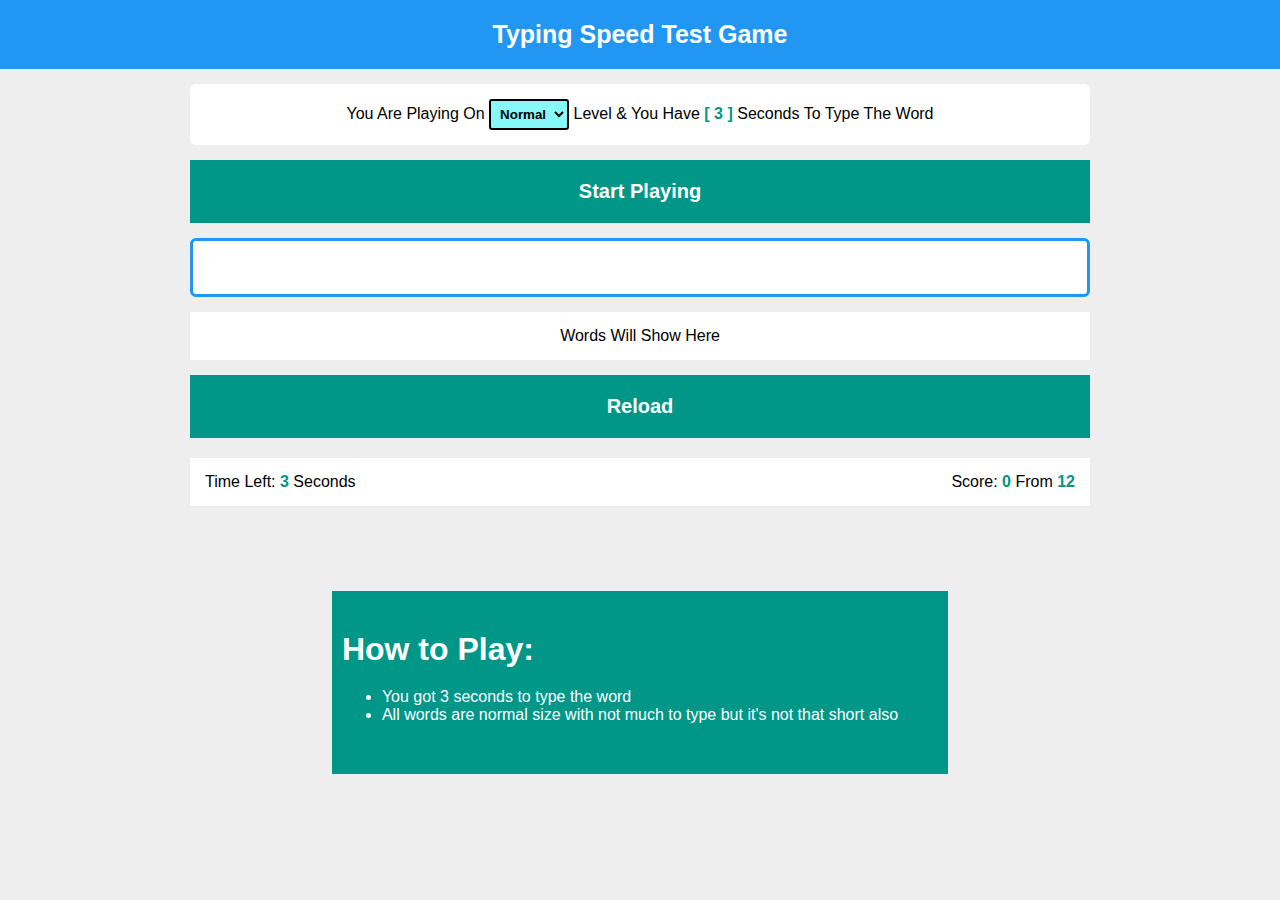
<file: Game Page/game.html>
<!DOCTYPE html>
<html lang="en">
<head>
    <meta charset="UTF-8">
    <meta http-equiv="X-UA-Compatible" content="IE=edge">
    <meta name="viewport" content="width=device-width, initial-scale=1.0">
    <link rel="stylesheet" href="../CSS/Game Page CSS/styles.css">
    <title>Typing|Speed|Test|Game</title>
</head>
<body>
    <div class="game">
        <div class="name">Typing Speed Test Game</div>
        <div class="container">
          <div class="message">
            You Are Playing On
            <select>
                <option value="Normal">Normal</option>
                <option value="Easy">Easy</option>
                <option value="Hard">Hard</option>
            </select> Level
            & You Have <span class="seconds"></span> Seconds To Type The Word
          </div>
          <div class="start">Start Playing</div>
          <div class="the-word"></div>
          <input type="text" class="input" />
          <div class="upcoming-words">Words Will Show Here</div>
          <div class="reload">Reload</div>
          <div class="control">
            <div class="time">Time Left: <span></span> Seconds</div>
            <div class="score">
              Score: <span class="got">0</span> From <span class="total"></span>
            </div>
          </div>
          <div class="finish"></div>
          <div class="cards"></div>
        </div>
      </div>
    <script src="script.js"></script>
</body>
</html>
</file>
<file: CSS/Game Page CSS/styles.css>
:root {
  --main-color: #2196f3;
}
* {
  box-sizing: border-box;
  margin: 0;
  padding: 0;
}
body {
  font-family: "Open Sans", sans-serif;
}
.game {
  background-color: #eee;
  min-height: 100vh;
}
.container {
  margin: auto;
  max-width: 900px;
}
.name {
  background-color: var(--main-color);
  color: white;
  padding: 20px;
  font-size: 25px;
  text-align: center;
  font-weight: bold;
}
.message {
  background-color: white;
  padding: 15px;
  margin: 15px 0;
  border-radius: 6px;
  text-align: center;
}
.message span {
  font-weight: bold;
  color: #009688;
}
.message span::before {
  content: "[ ";
}
.message span::after {
  content: " ]";
}
.start {
  font-size: 20px;
  font-weight: bold;
  text-align: center;
  background-color: #009688;
  color: white;
  padding: 20px;
  cursor: pointer;
}
.the-word {
  text-align: center;
  font-weight: bold;
  font-size: 60px;
  color: var(--main-color);
  user-select: none;
}
.input {
  margin: 15px 0;
  width: 100%;
  display: block;
  padding: 15px;
  border: 3px solid var(--main-color);
  font-size: 20px;
  text-align: center;
  text-transform: capitalize;
  border-radius: 6px;
  caret-color: var(--main-color);
}
.input:focus {
  outline: none;
}
.upcoming-words {
  background-color: white;
  margin: 15px 0;
  padding: 15px;
  display: flex;
  flex-wrap: wrap;
  justify-content: center;
}
.upcoming-words div {
  background-color: var(--main-color);
  color: white;
  font-weight: bold;
  margin: 4px;
  padding: 10px;
  border-radius: 6px;
}
.control {
  display: flex;
  justify-content: space-between;
  background-color: white;
  padding: 15px;
}
.control span {
  font-weight: bold;
  color: #009688;
}
.finish {
  font-weight: bold;
  font-size: 40px;
  text-align: center;
  padding: 15px;
  height: 75px;
}
.finish .good {
  color: var(--main-color);
}
.finish .bad {
  color: red;
}
.message select {
  border: 2px solid black;
  background-color: rgb(134, 248, 248);
  padding: 5px;
  border-radius: 3px;
  outline: none;
  font-weight: bold;
}

.message select option {
  font-weight: bold;
}

.reload {
  font-size: 20px;
  font-weight: bold;
  text-align: center;
  background-color: #009688;
  color: white;
  padding: 20px;
  cursor: pointer;
  margin-bottom: 20px;
}

.cards {
  display: flex;
  justify-content: center;
  align-items: center;
  margin: 0 20px 20px 0px;
  /* background-color: white; */
  padding: 10px;
  width: 100%;
}

.cards div {
  background-color: #009688;
  padding: 50px;
  color: white;
}

.cards div h1 {
  margin: -10px 10px 20px -40px;
}
</file>
